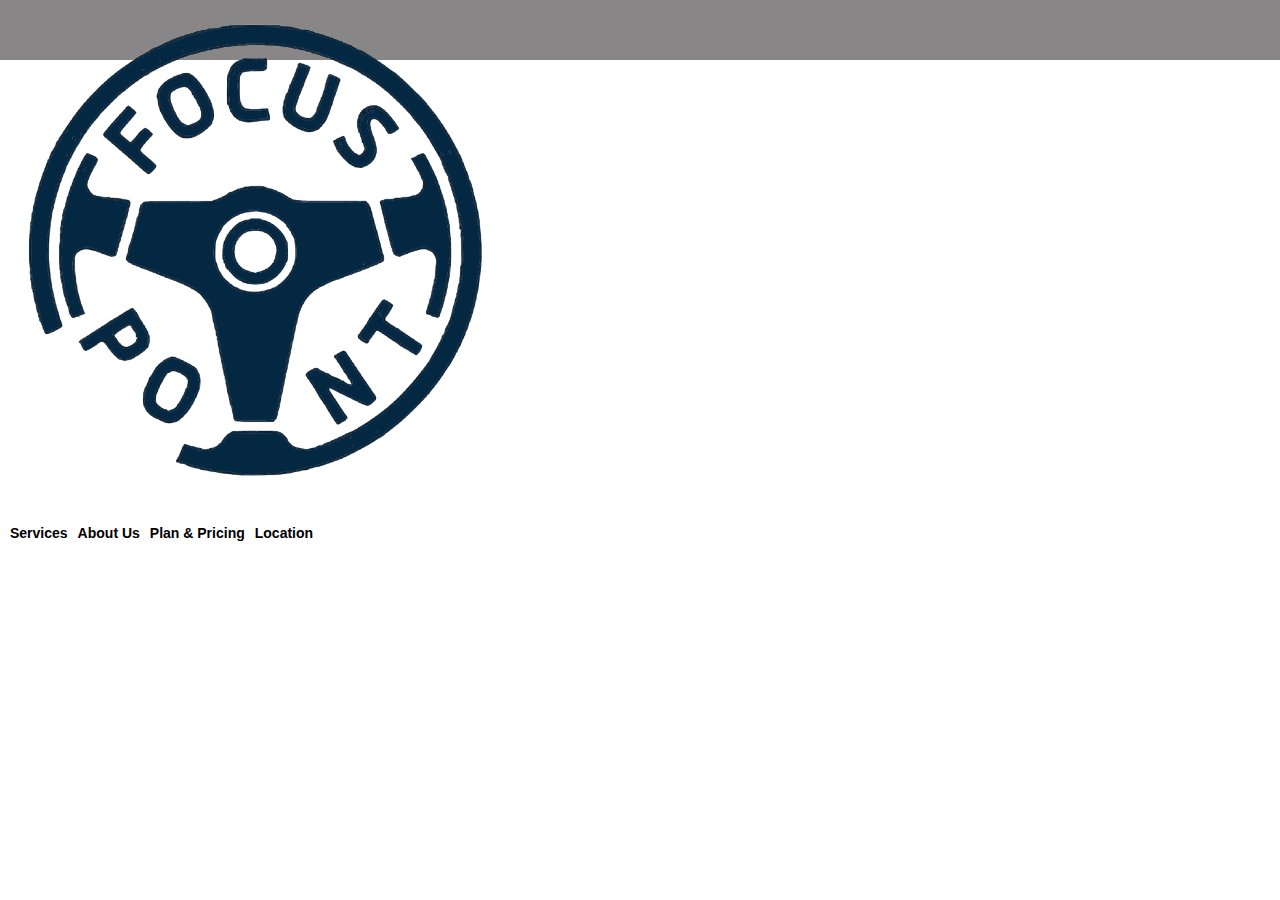
<file: example.html>
<!DOCTYPE html>
<html lang="en">
<head>
    <meta charset="UTF-8">
    <meta http-equiv="X-UA-Compatible" content="IE=edge">
    <meta name="viewport" content="width=device-width, initial-scale=1.0">
    <title>Responsive Navbar with Logo</title>
    <link rel="stylesheet" href="nav.css">
    <meta name="description" content="Professional driving school services, affordable pricing, and convenient locations.">
</head>
<body>
    <nav class="nav" role="navigation">
        <a href="#" class="logo">
            <img src="logo.png" alt="Driving School Logo">
        </a>
        <input type="checkbox" id="sidebar">
        <label for="sidebar" class="open_sidebar" aria-label="Open Menu">
            <svg xmlns="http://www.w3.org/2000/svg" height="50" viewBox="0 -960 960 960" width="24px">
                <path d="M120-240v-80h720v80H120Zm0-200v-80h720v80H120Zm0-200v-80h720v80H120Z"/>
            </svg>
        </label>
        <label for="sidebar" id="overlay"></label>
        <div class="link">
            <label for="sidebar" class="close_sidebar" aria-label="Close Menu">
                <svg xmlns="http://www.w3.org/2000/svg" height="50" viewBox="0 -960 960 960" width="24px">
                    <path d="m256-200-56-56 224-224-224-224 56-56 224 224 224-224 56 56-224 224 224 224-56 56-224-224-224 224Z"/>
                </svg>
            </label>
            <a href="#services">Services</a>
            <a href="#about">About Us</a>
            <a href="#price">Plan & Pricing</a>
            <a href="#location">Location</a>
        </div>
    </nav>
</body>
</html>
</file>
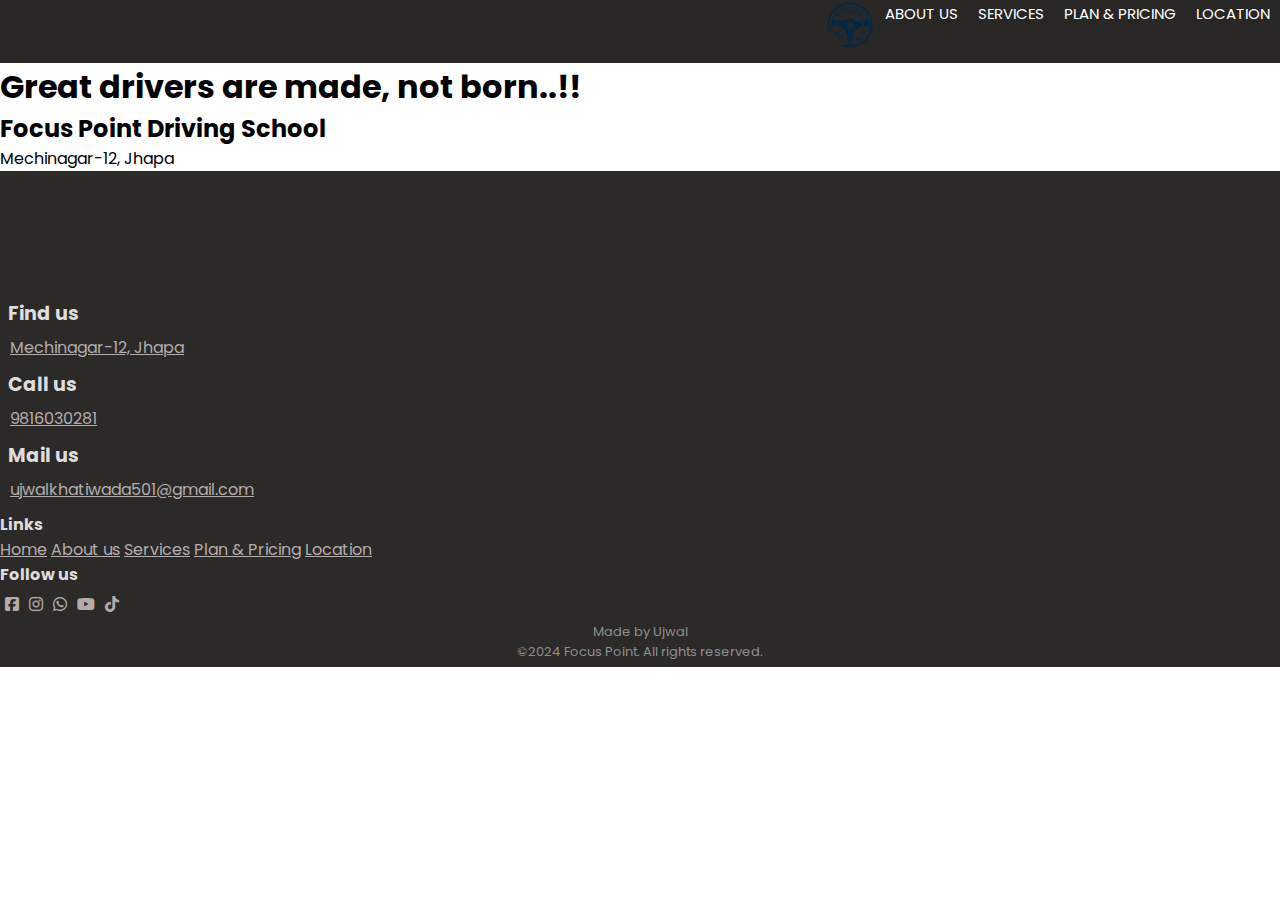
<file: index (2).html>
<!DOCTYPE html>
<html lang="en">
<head>
    <meta charset="UTF-8">
    <meta http-equiv="X-UA-Compatible" content="IE=edge">
    <meta name="viewport" content="width=device-width, initial-scale=1.0">
    <link rel="stylesheet" href="style.css">
    <link href='https://fonts.googleapis.com/css?family=Poppins' rel='stylesheet'>
    <link rel="stylesheet" href="https://cdnjs.cloudflare.com/ajax/libs/font-awesome/6.5.2/css/all.min.css"/>
    <title>Focus Point</title>
</head>
<body>
    <div class="nav" id="flex">
        <div id="nav_logo" class="logo">
            <img src="logo.png" alt="">
        </div><!-- LOGO HERE -->
        <a href="#about"> About us </a>
        <a href="#servcices"> Services  </a>
        <a href="#price"> Plan & Pricing </a>
        <a href="#locatiion"> Location </a>
    </div>

    <div class="home">
        <h1>    Great drivers are made, not born..!!    </h1>
        <h2>    Focus Point Driving School  </h2>
        <p>     Mechinagar-12, Jhapa    </p>
    </div>

    <div class="about">

    </div>

    <div class="services">

    </div>

    <footer class="footer_section" class="flex">
        <div class="footer1" id="footer_item">
            <div class="logo2"></div>
        <div class="footer2" id="footer_item">
            <div class="ftr_item">
                <h4>Find us</h4>
                <a href="#">Mechinagar-12, Jhapa</a>
            </div>
            <div class="ftr_item">
                <h4>Call us</h4>
                <a href="tel:9816030281">9816030281</a>
            </div>
            <div class="ftr_item">
                <h4>Mail us</h4>
                <a href="mailto:ujwalkhatiwada501@gmail.com">ujwalkhatiwada501@gmail.com</a>
            </div>
        </div>
        <div class="footer3" id="footer_item">
             <h4>Links</h4>
             <a href="#">Home</a>
             <a href="#">About us</a>
             <a href="#">Services</a>
             <a href="#">Plan & Pricing</a>
             <a href="#">Location</a>
        </div>
        <div class=footer4" id="footer_item">
            <h4>Follow us</h4>
            <div class="social_icon">
                <a href="#"><i class="fa-brands fa-square-facebook"></i></a>
                <a href="#"><i class="fab fa-instagram"></i></a>
                <a href="#"><i class="fab fa-whatsapp"></i></a>
                <a href="#"><i class="fab fa-youtube"></i></a>
                <a href="#"><i class="fab fa-tiktok"></i></a>
            </div>
        </div>
    </footer>
      
    <div class="copyright">
        <p>    Made by Ujwal    </p>
        <p>    ©2024 Focus Point. All rights reserved.    </p>
    </div>
</body>
</html>
</file>
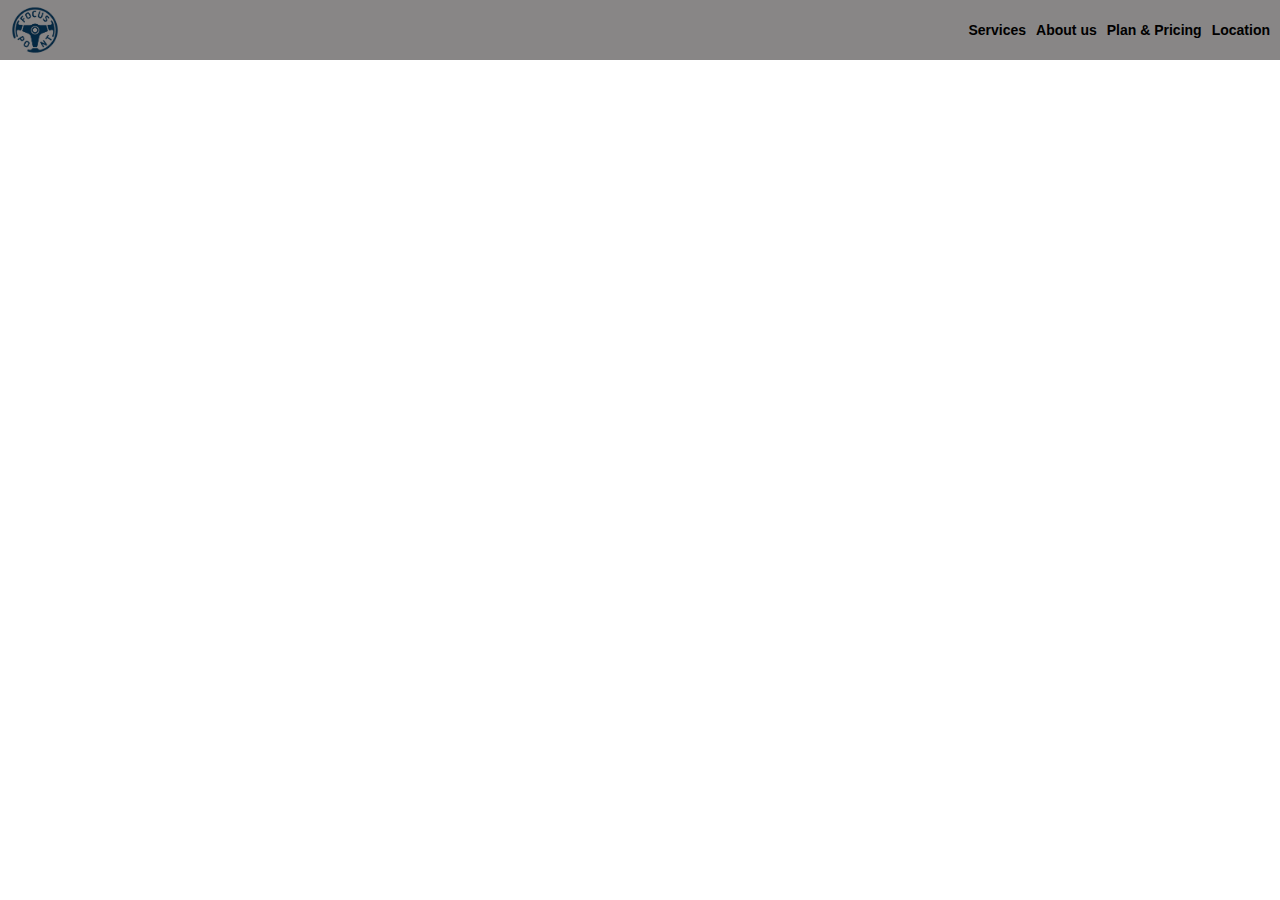
<file: nav.html>
<!DOCTYPE html>
<html lang="en">
<head>
    <meta charset="UTF-8">
    <meta http-equiv="X-UA-Compatible" content="IE=edge">
    <meta name="viewport" content="width=device-width, initial-scale=1.0">
    <title>Nav</title>
    <link rel="stylesheet" href="nav.css">
</head>
<body>
    <nav class="nav">
        <input type="checkbox" id="sidebar">
            <label for="sidebar" class="open_sidebar">
                <svg xmlns="http://www.w3.org/2000/svg" height="50" viewBox="0 -960 960 960" width="24px" fill="#e8eaed"><path d="M120-240v-80h720v80H120Zm0-200v-80h720v80H120Zm0-200v-80h720v80H120Z"/></svg>
            </label>
        <label for="sidebar" id="overlay"></label>
        <div class="link">
            <a href=""><img src="logo.png" alt=""></a>
            <label for="sidebar" class="close_sidebar">
                <svg xmlns="http://www.w3.org/2000/svg" height="50" viewBox="0 -960 960 960" width="24px" fill="#e8eaed"><path d="m256-200-56-56 224-224-224-224 56-56 224 224 224-224 56 56-224 224 224 224-56 56-224-224-224 224Z"/></svg>
            </label>
            <a href="#servcices"> Services  </a>
            <a href="#about"> About us </a>
            <a href="#price"> Plan & Pricing </a>
            <a href="#locatiion"> Location </a>
        </div>
    </nav>
</body>
</html>
</file>
<file: nav.css>
:root{
    --bgColor: rgb(136, 134, 134);
    --fontColor: rgb(0, 0, 0);
    --fontColor2: #f0f0f0;
}
.flex{display: flex;}

*{
    margin: 0;
    padding: 0;
}

html{
    font-size: clamp(12px, 3vw, 14px);
    font-weight: bold;
    font-family: 'Segoe UI', Tahoma, Verdana, sans-serif;
}

.nav{
    height: 60px;
    background-color: var(--bgColor);
    padding: 0 5px;
}

nav .link{
    height: 100%;
    width: 100%;
    align-items: center;
    display: flex;

}
nav .link a{
    color: var(--fontColor);
    text-decoration: none;
    padding: 0 5px;
    height: 10vh;
    display: flex;
    align-items: center;

}
nav .link a img{
    height: 50px;
}

nav .link a:hover{
    background-color: #fff;
}

nav .link a:first-child{
    margin-right: auto;
}
#sidebar, .open_sidebar, .close_sidebar{
    display: none;
    height: 100vh;
    color: black;
    align-self: center;
    justify-content: flex-end;
}
 

@media(max-width: 800px){
    .open_sidebar, .close_sidebar{
        display: flex;
    }
    svg{
        fill: black;
        
    }
    .link{
        flex-direction: column;
        align-items: start;
        justify-content: flex-start;
        position: fixed;   
        top: 0;
        right: -100%;
        z-index: 2;
        width: 70%;
        height: 100vh;
        background-color: #fff;
        transition: .75s ease-out;

    }
    
    .link a{
        background-color: rgb(49, 40, 40);
        height: 2%;
        width: 100%;
        justify-content: flex-start;
        margin: .8rem;
        color: #fff;
    }

    .link .close_sidebar{
        position: absolute;
        top: 0;
        right: 0;
    }
    
    
    #sidebar:checked ~ .link{
        right: -30vw;
    }
    #sidebar:checked ~ #overlay{
        background-color: transparent;
        height: 100vh;
        width: 100vw;
        position: fixed;
        top: 0;
        left: 0;
        z-index: 1;
    }
}
</file>
<file: style.css>
*{
    margin: 0;
    font-family: poppins;
}
#flex{
    display: flex;
}

.nav{
    background-color: rgb(41, 38, 38);
    justify-content: flex-end;
    height: 7vh;
}
#nav_logo{
    margin-left: auto;
    height: 50px;
    width: 50px;
}
img{
    height: 100%;
    width: 100%;
}
.nav a{
    font-size: clamp(10px, 2vw,  15px);
    color: white;
    text-transform: uppercase;
    padding: 2px 10px 2px  10px;
    text-decoration: none;
    transition: background-color 0.3s ease;
}

.nav a:hover{
    padding: 10px;
    border-radius: 5%;
    background-color: rgb(17, 15, 15);
}
.nav a:active{
    padding: 10px;
    border-radius: 5%;
    background-color: rgb(17, 15, 15);
}



.footer_section{
    background: rgb(44, 41, 41);
    justify-content: space-around;
    align-items: center; 
}
/* #footer_item{ width: 15vw; } */
#footer_item h4{ color: #dddddd; }
#footer_item a{ color: #b4acac; }

.logo2{
    padding-top: 20px;
    height: 100px;
    width: 100px;
    background-image: url(logo.svg);
}


.container{
    padding-top: 10px;
}

.ftr_item{
    margin: 8px;
}

.ftr_item h4{
    font-size: larger;
    color: #b8b7b7;
    margin-bottom: 5px; 
}

.ftr_item a{
    color: rgb(143, 143, 143);
    padding: 2px;
    display: block; 
}

.link{
    margin-top: 10px;
    display: flex;
    font-size: larger;
    flex-direction: column;
}

.name_over{
    margin-top: 10px;
}

.social_icon{
    display: flex;
    flex-wrap: wrap;
}

.social_icon a{
    color: #fff;
    padding: 5px;
}

.copyright{
    text-align: center;
    height: 5vh;
    background: rgb(44, 41, 41);
}
.copyright p{
    font-size: small;
    color: rgb(143, 143, 143);
}

@media only screen and (max-width: 600px) {
    .ftr_item{
        h4{
            font-size: 8;
        }
        a{
            font-size: 12px;
        }
    }
    .footer3{
        display: none;
    }

}
</file>
